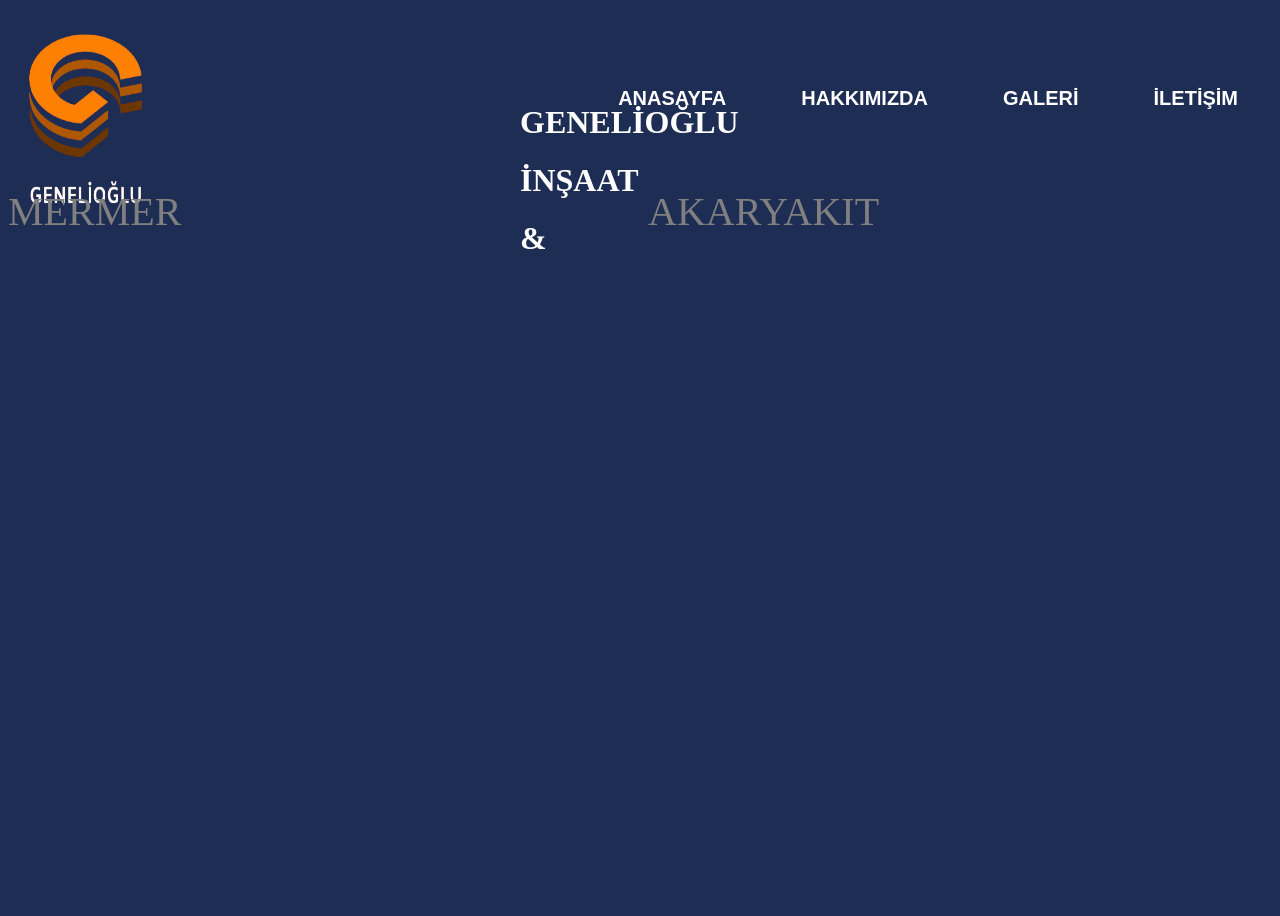
<file: genpetv1.html>
<!DOCTYPE html>
<html lang="en">
<head>
    <meta charset="UTF-8">
    <meta name="viewport" content="width=device-width, initial-scale=1.0">
    <title>Document</title>
    <link rel="stylesheet" href="stylev1.css">
</head>
<body>

    

    <header class="baslik">
        <div class="b1">
            <div class="imgg">
                <img src="geneliogluLogo.png" alt="">
            </div>

            <div class="hh1">
                <h1>GENELİOĞLU</h1>
                <h1>İNŞAAT</h1>
                <h1>&</h1>
            </div>

            <div class="aa">
                 
                <a href="anasayfa">ANASAYFA</a>
                <a href="hakkımızda">HAKKIMIZDA</a>
                <a href="galeri">GALERİ</a>
                <a href="iletişim">İLETİŞİM</a>
            </div>
            
        </div>

        </div>
        
       

    </header>
    
    
    <main class="orta">

        <div class="arkaplan1">
            <div class="res1">
                <div>
                    <a href="mermer">MERMER</a>
                </div>
            
            
                <img src="mermer.jpg" alt="">
            </div>
    
        </div>
        <div class="arkaplan2">    
            <div class="res2">
                <div>
                    <a href="akarkyakit">AKARYAKIT</a>
                </div>

            
                <img src="akaryakit.jpeg" alt="">
            </div>
                
                
               
    
        </div>

    </main>


    <footer>



    </footer>





    
</body>
</html>
</file>
<file: stylev1.css>
body
{
    
    width: 100%;
    height: 100vh;
    background-color: rgba(1, 17, 61, 0.884);

}

.baslik .b1
{  
    display: flex;
    width: 100%;
    height: 20vh;
}

.baslik .b1 .imgg
{
    width: 40%;
    height: 25vh;
    
}

.baslik .b1 .imgg img
{
    width: 30%;
    height: 25vh;
}

.baslik .b1 .aa
{
    
    width: 40%;
    display: flex;
    justify-content: flex-end;
    align-items: center;
    gap: 25px;
    

}

.baslik .b1 .aa a
{
    text-decoration: none;
    font-weight: bold;
    color: white;
    padding-right: 50px;
    font-size: 20px;
    font-family: Arial, Helvetica, sans-serif;
}

.baslik .b1 .hh1 
{
    width: 20%;
    height: 25vh;
    display: block;
    justify-items: center;
    align-content: center;
    padding-top: 60px;
}

.baslik .b1 .hh1 h1
{
    color: white;
}


.baslik .b1 .aa a:hover
{
    text-decoration: underline;
}

body .orta 
{

    display: flex;
    width: 100%;
    height: 60vh;
    
}

.orta .arkaplan1
{
    display: block;
    width: 100%;
    height: 60vh;
    justify-items: center;
    
    
    
}

.orta .arkaplan1 .res1
{
    display: block;
    justify-items: center;
    align-content: center;
    width: 100%;
    height: 60vh;
    
}

.orta .arkaplan1 .res1 a
{
    text-align: center;
    color: gray;
    backface-visibility: visible;
    font-size: 40px;
    text-decoration: none;
}


.orta .arkaplan1 .res1 img
{
    
    width: 100%;
    height: 55vh;
    border: 2px  rgba(1, 17, 61, 0.884) solid;
    border-radius: 10px;
    opacity: 0;
    display: block;
    backface-visibility: visible;
    
    transition: .5s ease;
    
}



.orta .arkaplan1 .res1 a
{
    
    width: 100%;
    height: 10vh;
    text-align: center;
    
    color: gray;
    backface-visibility: visible;
    font-size: 40px;
    text-decoration: none;
    
    
}

.orta .arkaplan1 :hover img
{
    opacity: 1 ;
}

.orta .arkaplan1 :hover a
{
    border: 1px solid;
    border-radius: 3px;
    box-shadow: 3px 5px black;
    color: white;
}


.orta .arkaplan2
{
    display: block;
    width: 100%;
    height: 60vh;
    justify-items: center;
    
    
    
}

.orta .arkaplan2 .res2 
{
    display: block;
    justify-items: center;
    align-content: center;
    width: 100%;
    height: 60vh;
    
}

.orta .arkaplan2 .res2 a
{
    
    text-align: center;
    color: gray;
    backface-visibility: visible;
    font-size: 40px;
    text-decoration: none;
}


.orta .arkaplan2 .res2 img
{
    
    width: 100%;
    height: 55vh;
    border: 2px  rgba(1, 17, 61, 0.884) solid;
    border-radius: 10px;
    opacity: 0;
    display: block;
    backface-visibility: visible;
    
    transition: .5s ease;
    
}



.orta .arkaplan2 .res2 a
{
    
    width: 100%;
    height: 10vh;
    text-align: center;
    
    color: gray;
    backface-visibility: visible;
    font-size: 40px;
    text-decoration: none;
    
    
}

.orta .arkaplan2 :hover img
{
    opacity: 1 ;
}

.orta .arkaplan2 :hover a
{
    border: 1px solid;
    border-radius: 3px;
    box-shadow: 3px 5px black;
    color: white;
}

/*.orta .arkaplan2 .res2
{
    display: block;
    justify-items: center;
    
}

.orta .arkaplan2 .res2 img
{
    
    width: 100%;
    height: 100vh;
    border: 2px  rgba(1, 17, 61, 0.884) solid;
    border-radius: 10px;
    opacity: 0;
    display: block;
    backface-visibility: visible;
    
    transition: .5s ease;
    
}

body .arkaplan2 .res2 a
{
    
    text-align: center;
    color: gray;
    backface-visibility: visible;
    font-size: 40px;
    text-decoration: none;
    
}

.orta .arkaplan2 .res2:hover img
{
    opacity: 1 ;
}

.orta .arkaplan2 .res2 a:hover
{
    border: 1px solid;
    border-radius: 3px;
    box-shadow: 3px 5px black;
    color: white;
}*/
</file>
